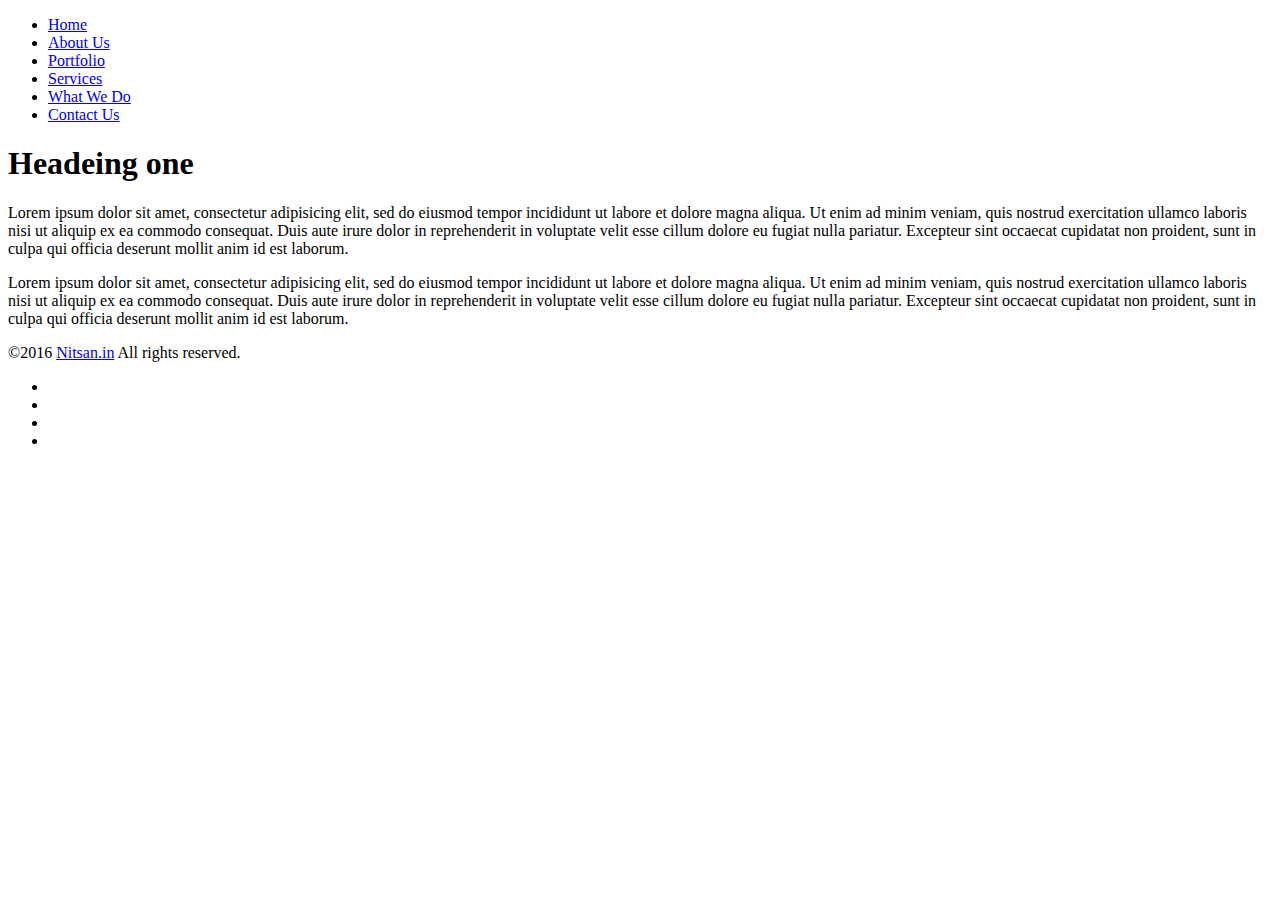
<file: SimpleDemo/portfolio-detail.html>
<!DOCTYPE html>
<html lang="en">
<head>
	<meta charset="UTF-8">
	<title>Document</title>
</head>
<body>
	<div class="wrapper">
		<header>
			<a href="" class="logo"></a>
			<nav class="desktop-nav">
				<ul>
					<li><a href="javascript:;">Home</a></li>
					<li><a href="javascript:;">About Us</a></li>
					<li><a href="javascript:;">Portfolio</a></li>
					<li><a href="javascript:;">Services</a></li>
					<li><a href="javascript:;">What We Do</a></li>
					<li><a href="javascript:;">Contact Us</a></li>
				</ul>
			</nav>
		</header>
		<main>
			<div class="wrapper">
				<div class="portfolio-wrpper">
					<h1>Headeing one</h1>
					<p>Lorem ipsum dolor sit amet, consectetur adipisicing elit, sed do eiusmod
					tempor incididunt ut labore et dolore magna aliqua. Ut enim ad minim veniam,
					quis nostrud exercitation ullamco laboris nisi ut aliquip ex ea commodo
					consequat. Duis aute irure dolor in reprehenderit in voluptate velit esse
					cillum dolore eu fugiat nulla pariatur. Excepteur sint occaecat cupidatat non
					proident, sunt in culpa qui officia deserunt mollit anim id est laborum.</p>
					<p>Lorem ipsum dolor sit amet, consectetur adipisicing elit, sed do eiusmod
					tempor incididunt ut labore et dolore magna aliqua. Ut enim ad minim veniam,
					quis nostrud exercitation ullamco laboris nisi ut aliquip ex ea commodo
					consequat. Duis aute irure dolor in reprehenderit in voluptate velit esse
					cillum dolore eu fugiat nulla pariatur. Excepteur sint occaecat cupidatat non
					proident, sunt in culpa qui officia deserunt mollit anim id est laborum.</p>
				</div>
			</div>
		</main>
		<footer>
			<div class="copy-text"><p>&copy;2016 <a href="javascrit:;">Nitsan.in</a> All rights reserved.</p></div>
			<div class="social-nav">
				<ul>
					<li class="facebook"><a href="javascript:;"></a></li>
					<li class="twitter"><a href="javascript:;"></a></li>
					<li class="gplus"><a href="javascript:;"></a></li>
					<li class="linkedin"><a href="javascript:;"></a></li>
				</ul>
			</div>
		</footer>
	</div>
</body>
</html>
</file>
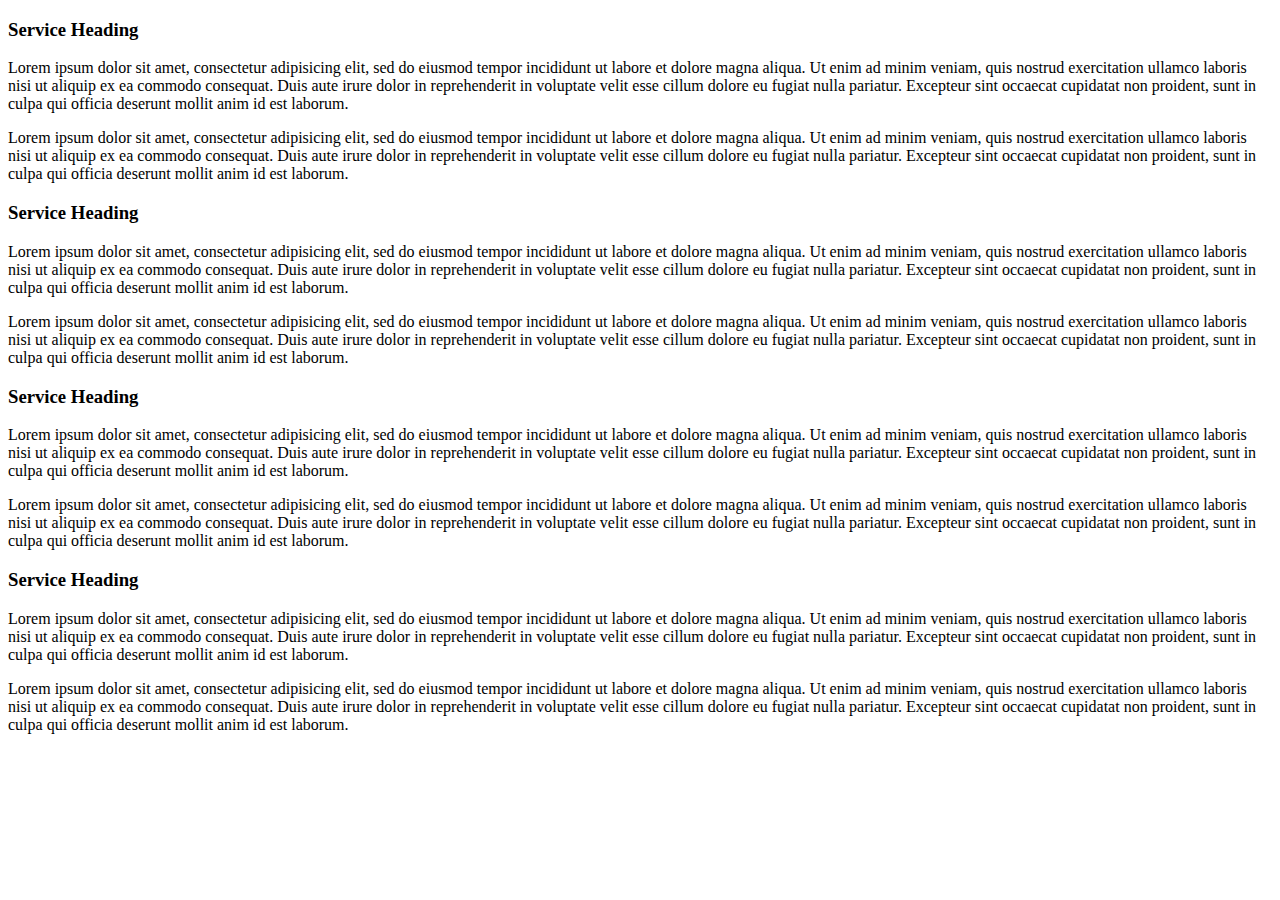
<file: SimpleDemo/sevice.html>
<!DOCTYPE html>
<html>
<head>
	<title>Service File</title>
</head>
<body>
<div class="wrapper">
		<div class="service-wrapper">
			<div class="row">
				<div class="col-sm-3">
					<div class="service-block">
						<h3>Service Heading</h3>
						<p>Lorem ipsum dolor sit amet, consectetur adipisicing elit, sed do eiusmod
						tempor incididunt ut labore et dolore magna aliqua. Ut enim ad minim veniam,
						quis nostrud exercitation ullamco laboris nisi ut aliquip ex ea commodo
						consequat. Duis aute irure dolor in reprehenderit in voluptate velit esse
						cillum dolore eu fugiat nulla pariatur. Excepteur sint occaecat cupidatat non
						proident, sunt in culpa qui officia deserunt mollit anim id est laborum.</p>
						<p>Lorem ipsum dolor sit amet, consectetur adipisicing elit, sed do eiusmod
						tempor incididunt ut labore et dolore magna aliqua. Ut enim ad minim veniam,
						quis nostrud exercitation ullamco laboris nisi ut aliquip ex ea commodo
						consequat. Duis aute irure dolor in reprehenderit in voluptate velit esse
						cillum dolore eu fugiat nulla pariatur. Excepteur sint occaecat cupidatat non
						proident, sunt in culpa qui officia deserunt mollit anim id est laborum.</p>
					</div>
				</div>
				<div class="col-sm-3">
					<div class="service-block">
						<h3>Service Heading</h3>
						<p>Lorem ipsum dolor sit amet, consectetur adipisicing elit, sed do eiusmod
						tempor incididunt ut labore et dolore magna aliqua. Ut enim ad minim veniam,
						quis nostrud exercitation ullamco laboris nisi ut aliquip ex ea commodo
						consequat. Duis aute irure dolor in reprehenderit in voluptate velit esse
						cillum dolore eu fugiat nulla pariatur. Excepteur sint occaecat cupidatat non
						proident, sunt in culpa qui officia deserunt mollit anim id est laborum.</p>
						<p>Lorem ipsum dolor sit amet, consectetur adipisicing elit, sed do eiusmod
						tempor incididunt ut labore et dolore magna aliqua. Ut enim ad minim veniam,
						quis nostrud exercitation ullamco laboris nisi ut aliquip ex ea commodo
						consequat. Duis aute irure dolor in reprehenderit in voluptate velit esse
						cillum dolore eu fugiat nulla pariatur. Excepteur sint occaecat cupidatat non
						proident, sunt in culpa qui officia deserunt mollit anim id est laborum.</p>
					</div>
				</div>
				<div class="col-sm-3">
					<div class="service-block">
						<h3>Service Heading</h3>
						<p>Lorem ipsum dolor sit amet, consectetur adipisicing elit, sed do eiusmod
						tempor incididunt ut labore et dolore magna aliqua. Ut enim ad minim veniam,
						quis nostrud exercitation ullamco laboris nisi ut aliquip ex ea commodo
						consequat. Duis aute irure dolor in reprehenderit in voluptate velit esse
						cillum dolore eu fugiat nulla pariatur. Excepteur sint occaecat cupidatat non
						proident, sunt in culpa qui officia deserunt mollit anim id est laborum.</p>
						<p>Lorem ipsum dolor sit amet, consectetur adipisicing elit, sed do eiusmod
						tempor incididunt ut labore et dolore magna aliqua. Ut enim ad minim veniam,
						quis nostrud exercitation ullamco laboris nisi ut aliquip ex ea commodo
						consequat. Duis aute irure dolor in reprehenderit in voluptate velit esse
						cillum dolore eu fugiat nulla pariatur. Excepteur sint occaecat cupidatat non
						proident, sunt in culpa qui officia deserunt mollit anim id est laborum.</p>
					</div>
				</div>
				<div class="col-sm-3">
					<div class="service-block">
						<h3>Service Heading</h3>
						<p>Lorem ipsum dolor sit amet, consectetur adipisicing elit, sed do eiusmod
						tempor incididunt ut labore et dolore magna aliqua. Ut enim ad minim veniam,
						quis nostrud exercitation ullamco laboris nisi ut aliquip ex ea commodo
						consequat. Duis aute irure dolor in reprehenderit in voluptate velit esse
						cillum dolore eu fugiat nulla pariatur. Excepteur sint occaecat cupidatat non
						proident, sunt in culpa qui officia deserunt mollit anim id est laborum.</p>
						<p>Lorem ipsum dolor sit amet, consectetur adipisicing elit, sed do eiusmod
						tempor incididunt ut labore et dolore magna aliqua. Ut enim ad minim veniam,
						quis nostrud exercitation ullamco laboris nisi ut aliquip ex ea commodo
						consequat. Duis aute irure dolor in reprehenderit in voluptate velit esse
						cillum dolore eu fugiat nulla pariatur. Excepteur sint occaecat cupidatat non
						proident, sunt in culpa qui officia deserunt mollit anim id est laborum.</p>
					</div>
				</div>
			</div>
		</div>
	</div>
</body>
</html>
</file>
